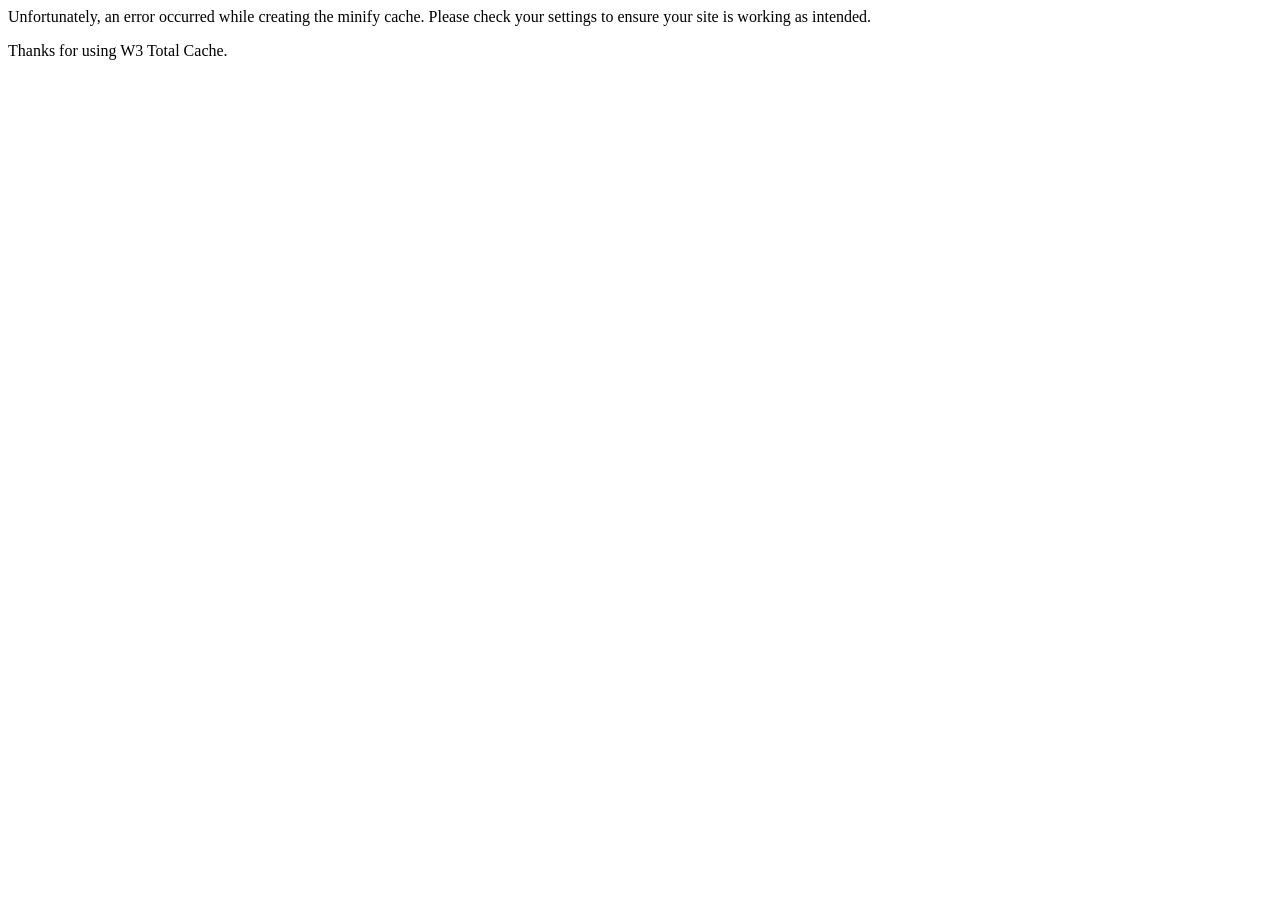
<file: dev/wp-content/plugins/w3-total-cache/inc/email/minify_error_notification.html>
<html>
	<head></head>
	<body>
		<p>Unfortunately, an error occurred while creating the minify cache. Please check your settings to ensure your site is working as intended.</p>
		<p>Thanks for using W3 Total Cache.</p>
	</body>
</html>
</file>
